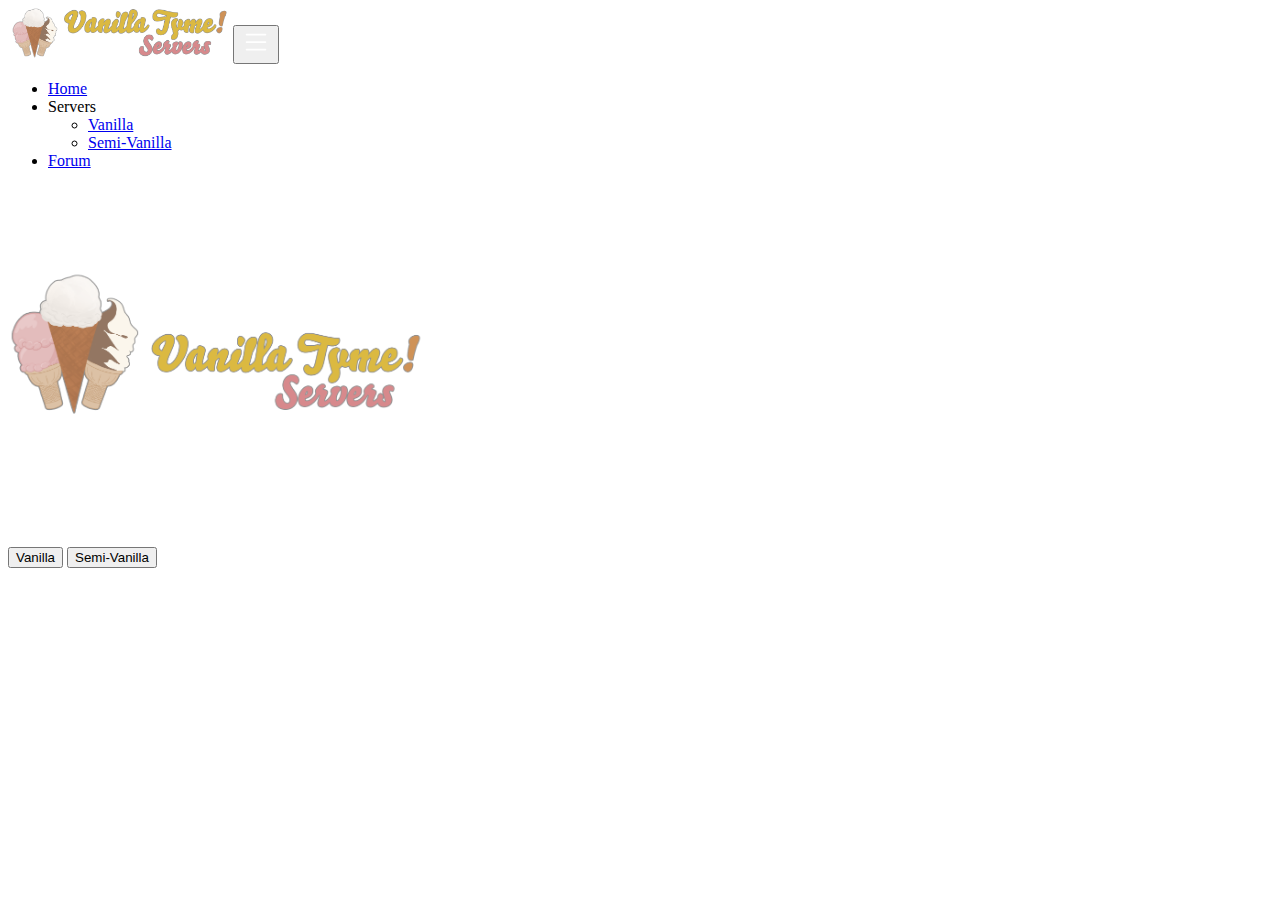
<file: index.html>
<!doctype html>
<html lang="en">
  <head>
    <meta charset="utf-8">
    <meta name="viewport" content="width=device-width, initial-scale=1, shrink-to-fit=no">
    <link href="https://cdn.jsdelivr.net/npm/bootstrap@5.0.0-beta2/dist/css/bootstrap.min.css" rel="stylesheet" integrity="sha384-BmbxuPwQa2lc/FVzBcNJ7UAyJxM6wuqIj61tLrc4wSX0szH/Ev+nYRRuWlolflfl" crossorigin="anonymous">
    <link rel="stylesheet" href="style.css">
    <link rel="icon" href="img/3coneicon.png">
    <title>Dynmap - Vanilla Tyme Servers</title>
  </head>
  <body class="home">
    <div class="main-content" style="height: 100vh;">
        <nav class="navbar navbar-expand-lg navbar-dark bg-dark px-2">
            <a class="navbar-brand" href="#"><img src="img/2020LogoSmaller.png" alt="" height="50"></a>
            <button class="navbar-toggler" type="button" data-bs-toggle="collapse" data-bs-target="#navbarSupportedContent" aria-controls="navbarSupportedContent" aria-expanded="false" aria-label="Toggle navigation">
                <svg xmlns="http://www.w3.org/2000/svg" width="30" height="30" fill="white" class="bi bi-list" viewBox="0 0 16 16">
                    <path fill-rule="evenodd" d="M2.5 11.5A.5.5 0 0 1 3 11h10a.5.5 0 0 1 0 1H3a.5.5 0 0 1-.5-.5zm0-4A.5.5 0 0 1 3 7h10a.5.5 0 0 1 0 1H3a.5.5 0 0 1-.5-.5zm0-4A.5.5 0 0 1 3 3h10a.5.5 0 0 1 0 1H3a.5.5 0 0 1-.5-.5z"/>
                  </svg>
            </button>
        
            <div class="collapse navbar-collapse" id="navbarSupportedContent">
                <ul class="navbar-nav ms-auto px-2">
                    <li class="nav-item">
                        <a class="nav-link active" aria-current="page" href="./">Home</a>
                    </li>
                    <li class="nav-item dropdown">
                        <a class="nav-link dropdown-toggle" id="navbarDropdown" role="button" data-bs-toggle="dropdown" aria-haspopup="true" aria-expanded="false">
                          Servers
                        </a>
                        <ul class="dropdown-menu dropdown-menu-dark" aria-labelledby="navbarDropdown">
                          <li><a class="dropdown-item" href="./vanilla">Vanilla</a></li>
                          <li><a class="dropdown-item" href="./semi-vanilla">Semi-Vanilla</a></li>
                        </ul>
                    </li>
                    <li class="nav-item">
                        <a class="nav-link" href="https://vanillatyme.com/community" target="_blank">Forum</a>
                    </li>
                </ul>
            </div>
        </nav>
        <div class="container-fluid body-content">
            <div class="welcome"> 
                <img src="img/2020Logo.png"  class="mx-auto d-block" alt="" style="height: 150px;">
                <h6></h6>
                <p class="text-center d-block lead" style="color:white; font-size: 23px;">Welcome to our live map page.</p>
                <p class="text-center d-block" style="color:white; font-size: 23px;">Select the server you'd like to view</p>
                <div class="d-block text-center">
                  <a href="./vanilla"><button type="button" class="btn btn-dark btn-lg">Vanilla</button></a>  
                  <a href="./semi-vanilla"><button type="button" class="btn btn-dark btn-lg">Semi-Vanilla</button></a>  
                </div>
            </div>
        </div>
    </div>

    <script src="https://cdn.jsdelivr.net/npm/@popperjs/core@2.6.0/dist/umd/popper.min.js" integrity="sha384-KsvD1yqQ1/1+IA7gi3P0tyJcT3vR+NdBTt13hSJ2lnve8agRGXTTyNaBYmCR/Nwi" crossorigin="anonymous"></script>
    <script src="https://cdn.jsdelivr.net/npm/bootstrap@5.0.0-beta2/dist/js/bootstrap.min.js" integrity="sha384-nsg8ua9HAw1y0W1btsyWgBklPnCUAFLuTMS2G72MMONqmOymq585AcH49TLBQObG" crossorigin="anonymous"></script>
  </body>
</html>
</file>
<file: style.css>
iframe {
    border: none;
    position: absolute;
    height: calc(100vh - 76px);
    width: 100%;
    overflow: hidden;
    display: block;
}
.home {
    background-image: url(https://i.imgur.com/fdgyFDg.png);
    background-repeat: no-repeat;
    background-position: center;
    background-size: cover;
}
.center {
    display: flex;
    justify-content: center;
    align-items: center;
}
.welcome {
    margin-top: 100px;
}
@media only screen and (max-width: 500px){
    .welcome img {
        height: 100px !important;
    }
}
</file>
